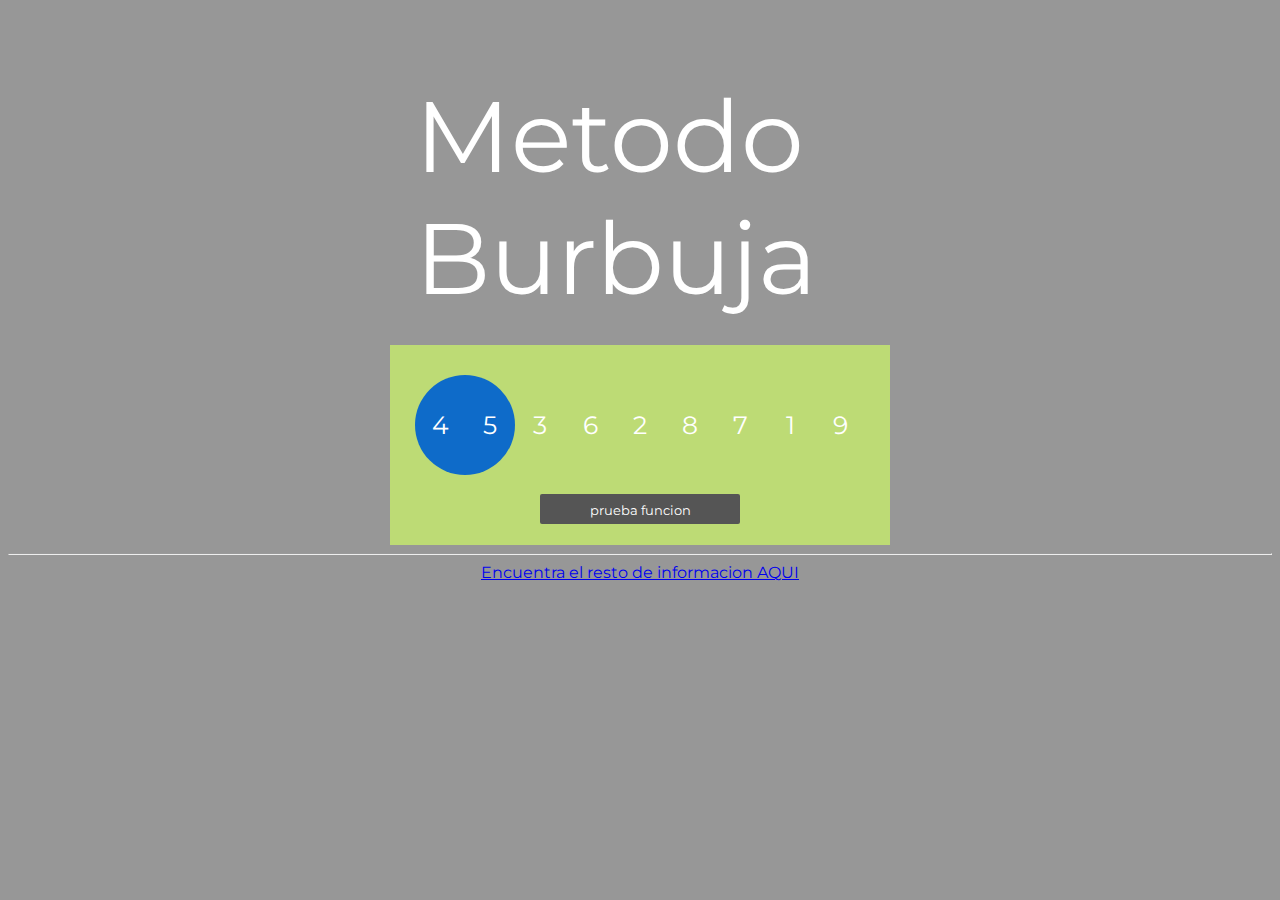
<file: index.html>
<!DOCTYPE html>
<html lang="en">
<head>
  <meta charset="UTF-8">
  <meta name="viewport" content="width=device-width, initial-scale=1.0">
  <meta http-equiv="X-UA-Compatible" content="ie=edge">
  <link rel="stylesheet" type="text/css" href="estilos.css" />
  <script src="java.js"></script>
  <title>Document</title>
</head>
<body>
    <script>
        window.console = window.console || function(t) {};
      </script>
      <script>
          if (document.location.search.match(/type=embed/gi)) {
            window.parent.postMessage("resize", "*");
          }
        </script>

    <div class="title">
        <div class="title-b">Metodo</div>
        <div class="title-s">Burbuja</div>
      </div>
      <div class="holder">
        <div id="array"></div>
        <br>
        <button onClick="Swipe()">prueba funcion</button>
      </div>
      <hr>
      <center><a href="page2.html" target="_blank">Encuentra el resto de informacion AQUI</a></center>
      <script src="java.js"></script>
</body>
</html>
</file>
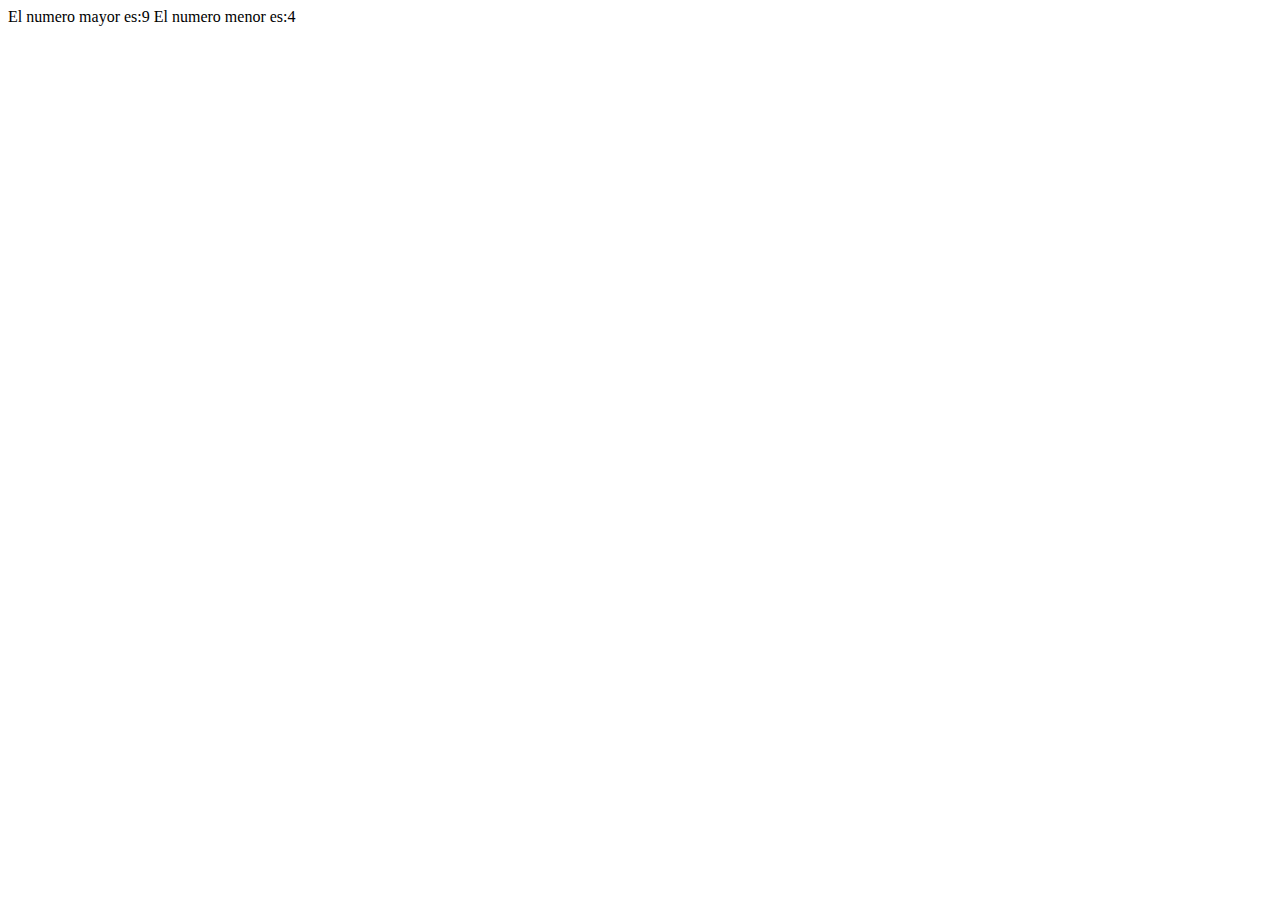
<file: page2.html>
<!DOCTYPE html>
<html lang="en">
<head>
    <meta charset="UTF-8">
    <meta name="viewport" content="width=device-width, initial-scale=1.0">
    <meta http-equiv="X-UA-Compatible" content="ie=edge">

    <title>Document</title>
</head>
<body>
    <script src="java2.js"></script>  
</body>
</html>
</file>
<file: estilos.css>
@import url('https://fonts.googleapis.com/css?family=Montserrat:700');
*{font-family: 'Montserrat', sans-serif;}
body {
  background: #979797;
  margin-top: 75px;
}
#array {
  width: 450px;
  height: 100px;
  margin: 0 auto;
}
.title {
  width: 450px;
  height: 270px;
  margin: 0 auto;
  font-size: 100px;
  color: #fff;
}
button {
  display: block;
  margin: 0 auto;
  outline: 0;
  border: 0;
  background: #555;
  color: #fff;
  width: 200px;
  height: 30px;
  line-height: 30px;
  border-radius: 2px;
  cursor: pointer;
  transition: all .2s ease;
}
button:hover {
  background: #444;
}
button:active {
  background-image: url("https://images.unsplash.com/photo-1558981023-1d4b7dd8dfb9?ixlib=rb-1.2.1&ixid=eyJhcHBfaWQiOjEyMDd9&auto=format&fit=crop&w=1050&q=80");
}
.num {
  width: 50px;
  height: 50px;
  text-align: center;
  line-height: 50px;
  color:#FFF;
  float: left;
  font-size: 25px;
  margin-top: 25px;
}
.bubble {
  width: 100px;
  height: 100px;
  background: #0e6bc9;
  float: left;
  border-radius: 50%;
}
.holder {
  width: 500px;
  height: 170px;
  background: rgb(189, 219, 117);
  margin: 0 auto;
  padding-top: 30px;
}
@keyframes numLeft{
  0%{transform: rotate(0deg);}
  100%{transform: rotate(180deg);}
}
@keyframes numRight{
  0%{transform: rotate(0deg);}
  100%{transform: rotate(-180deg);}
}
/*
.bubble .num:nth-child(1) {
  animation: numLeft 1s ease; 
}
.bubble .num:nth-child(2) {
  animation: numLeft 1s ease; 
}
.bubble {
  animation: numRight 1s ease;  
}*/
</file>
